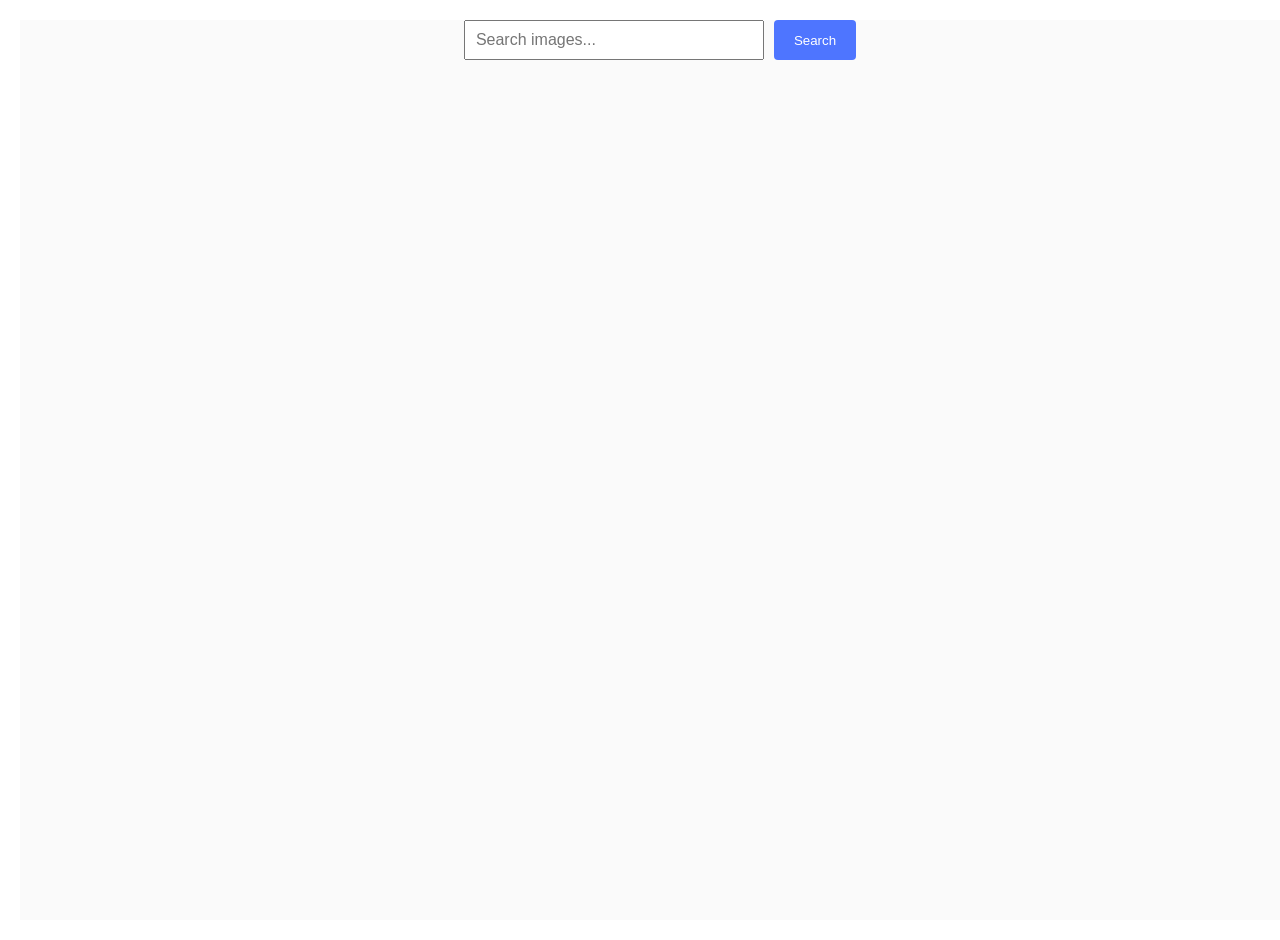
<file: src/index.html>
<!DOCTYPE html>
<html lang="en">

<head>
  <meta charset="UTF-8" />
  <link rel="icon" type="image/svg+xml" href="/favicon.svg" />
  <meta name="viewport" content="width=device-width, initial-scale=1.0" />
  <title>Vanilla App Template</title>
  <link rel="stylesheet" href="./css/styles.css" />
</head>

<body>
  <load src="./partials/header.html" icon-path="img/sprite.svg#logo" />

  <main>
    <form class="form">
      <label>
        <input type="text" name="search-text" placeholder="Search images..." required />
      </label>

      <button type="submit">Search</button>
    </form>

    <ul class="gallery"></ul>

    <button class="load-more hidden" type="button">
      Load more
    </button>

    <span class="loader hidden"></span>
  </main>

  <load src="./partials/footer.html" />

  <script type="module" src="./main.js"></script>
</body>

</html>
</file>
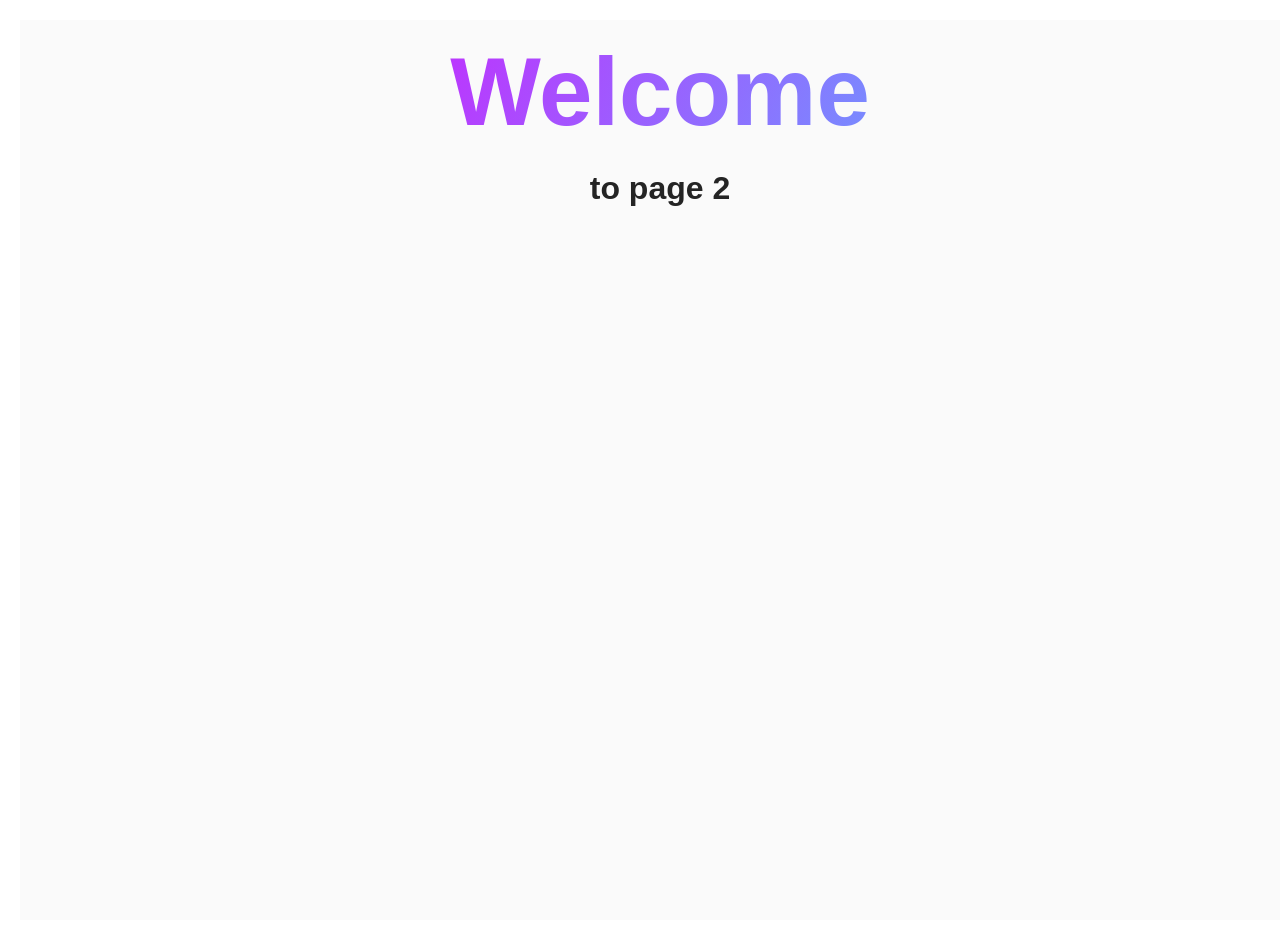
<file: src/page-2.html>
<!DOCTYPE html>
<html lang="en">
  <head>
    <meta charset="UTF-8" />
    <meta http-equiv="X-UA-Compatible" content="IE=edge" />
    <meta name="viewport" content="width=device-width, initial-scale=1.0" />
    <title>Page 2</title>
    <link rel="stylesheet" href="./css/styles.css" />
  </head>
  <body>
    <load
      src="./partials/header.html"
      icon-path="./img/sprite.svg#logo"
      highlight-act="active"
    />

    <main>
      <div class="container">
        <h1 class="main-title">
          <span class="main-title-gradient">Welcome</span> to page 2
        </h1>
        <load src="./partials/back-link.html" />
      </div>
    </main>

    <load src="./partials/footer.html" />
  </body>
</html>
</file>
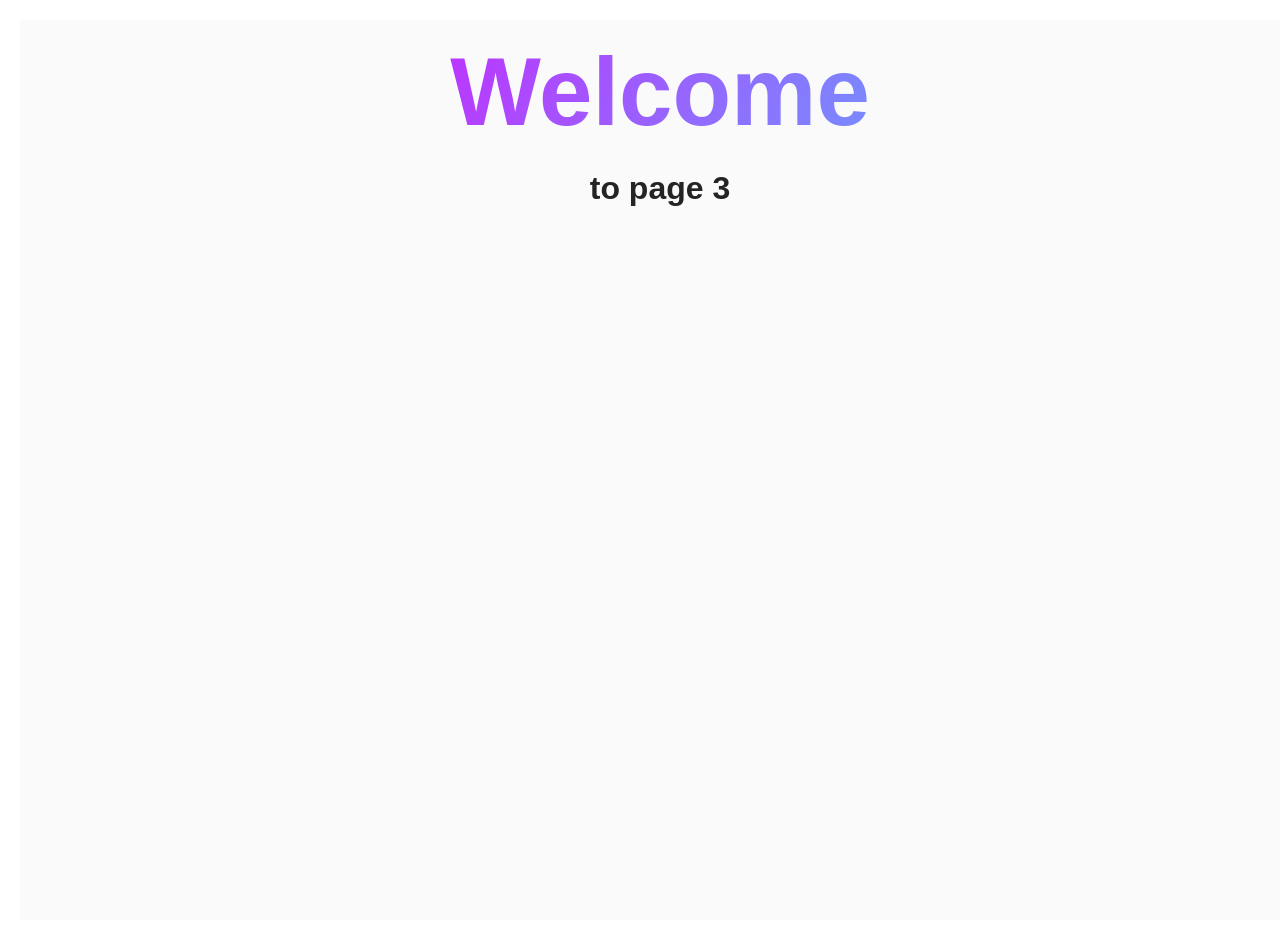
<file: src/page-3.html>
<!DOCTYPE html>
<html lang="en">
  <head>
    <meta charset="UTF-8" />
    <meta http-equiv="X-UA-Compatible" content="IE=edge" />
    <meta name="viewport" content="width=device-width, initial-scale=1.0" />
    <title>Page 3</title>
    <link rel="stylesheet" href="./css/styles.css" />
  </head>
  <body>
    <load
      src="./partials/header.html"
      icon-path="./img/sprite.svg#logo"
      highlight-curr="active"
    />

    <main>
      <div class="container">
        <h1 class="main-title">
          <span class="main-title-gradient">Welcome</span> to page 3
        </h1>
        <load src="./partials/back-link.html" />
      </div>
    </main>

    <load src="./partials/footer.html" />
  </body>
</html>
</file>
<file: src/css/styles.css>
/**
  |============================
  | include css partials with
  | default @import url()
  |============================
*/
/* Common styles */
@import url('./reset.css');
@import url('./base.css');
@import url('./container.css');
@import url('./animations.css');

/* Sections style */
@import url('./header.css');
@import url('./vite-promo.css');
@import url('./badges.css');
@import url('./back-link.css');
@import url('./footer.css');
@import url('./gallery.css');
</file>
